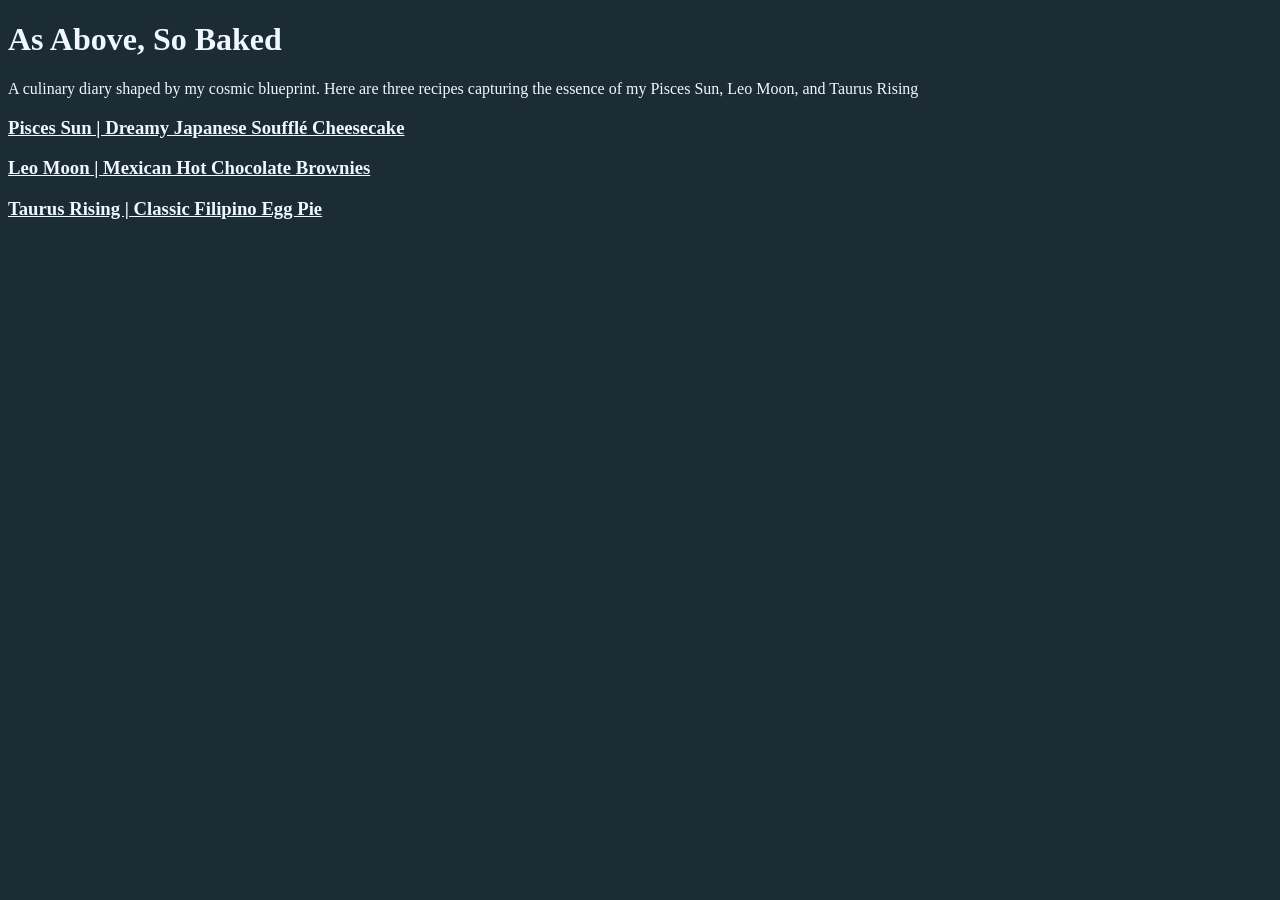
<file: index.html>
<!DOCTYPE html>
<html lang="en">
<head>
  <meta charset="UTF-8">
  <meta name="viewport" content="width=device-width, initial-scale=1.0">
  <title>As Above, So Baked</title>
  <link rel="stylesheet" href="style.css">
</head>
<body>
  <!-- <div class="navigation-bar">
       <nav class="mainNav">
    <ul>
      <li><a href="index.html">Home</a></li>
        <li><a href="aboutUs.html">About Us</a></li>
      <li><a href="#Recipes">Recipes</a></li>
    </ul>
    </nav>  
  </div> -->
 

  <h1 class="title">As Above, So Baked</h1>
  <p class="titleDescription"> 
    A culinary diary shaped by my cosmic blueprint. 
    Here are three recipes capturing the essence of my Pisces Sun, Leo Moon, and Taurus Rising</p>

    <div id="Recipes">
  
      <div class="recipe-card">
        <h3><a href="recipes/japaneseCheesecake.html">Pisces Sun | Dreamy Japanese Soufflé Cheesecake </a></h3>
      </div>

      <div class="recipe-card">
        <h3><a href="recipes/chocolateBrownies.html">Leo Moon | Mexican Hot Chocolate Brownies</a></h3>
      </div>

      <div class="recipe-card">
        <h3><a href="recipes/classicEggpie.html">Taurus Rising | Classic Filipino Egg Pie</a></h3>
      </div>

    </div>


</body>
</html>
</file>
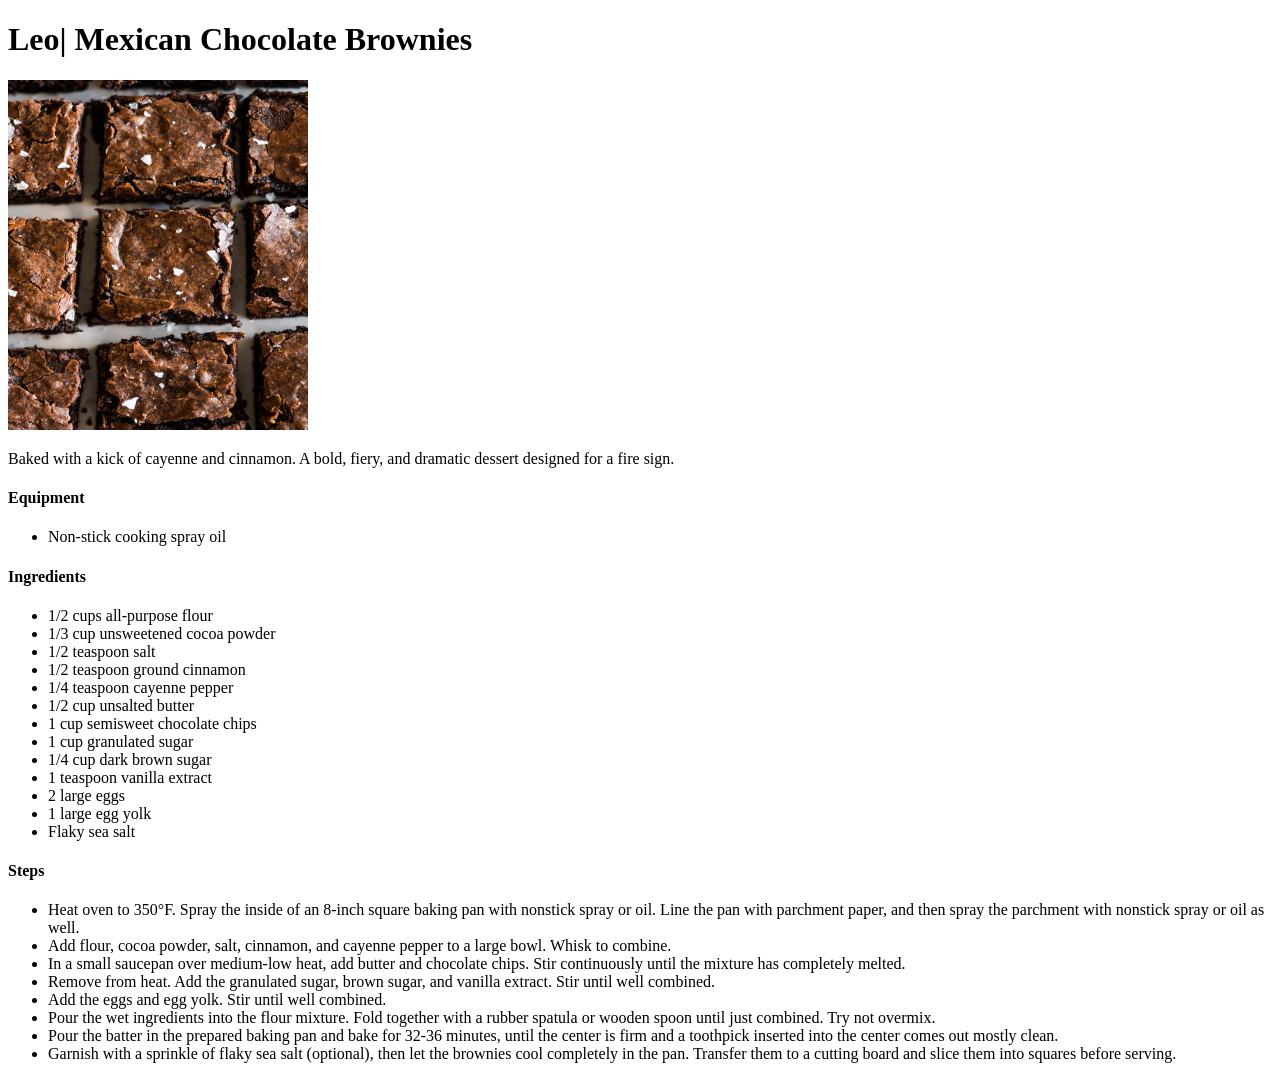
<file: recipes/chocolateBrownies.html>
<!DOCTYPE html>
<html lang="en">
<head>
  <meta charset="UTF-8">
  <meta name="viewport" content="width=device-width, initial-scale=1.0">
  <title>Leo | Mexican Chocolate Brownies</title>
</head>
<body>
   <h1>Leo| Mexican Chocolate Brownies</h1>
  <img src="../images/mexican-brownies-small-2.jpg" alt="Mexican Chocolate Brownies" width="300" height="350">
  <p>Baked with a kick of cayenne and cinnamon. A bold, fiery, and dramatic dessert designed for a fire sign.</p>

  <h4> Equipment</h4>
    <ul><li>Non-stick cooking spray oil</li></ul>

  <h4>Ingredients</h4>
    <ul>
      <li>1/2 cups all-purpose flour</li>
      <li>1/3 cup unsweetened cocoa powder</li>
      <li>1/2 teaspoon salt</li>
      <li>1/2 teaspoon ground cinnamon</li>
      <li>1/4 teaspoon cayenne pepper</li>
      <li>1/2 cup unsalted butter</li>
      <li>1 cup semisweet chocolate chips</li>
      <li>1 cup granulated sugar</li>
      <li>1/4 cup dark brown sugar</li>
      <li>1 teaspoon vanilla extract</li>
      <li>2 large eggs</li>
      <li>1 large egg yolk</li>
      <li>Flaky sea salt</li>
    </ul>

   <h4>Steps</h4>
    <ul>
      <li>Heat oven to 350°F. Spray the inside of an 8-inch square baking pan with nonstick spray or oil. Line the pan with parchment paper, and then spray the parchment with nonstick spray or oil as well.</li>
      <li>Add flour, cocoa powder, salt, cinnamon, and cayenne pepper to a large bowl. Whisk to combine.</li>
      <li>In a small saucepan over medium-low heat, add butter and chocolate chips. Stir continuously until the mixture has completely melted.</li>
      <li>Remove from heat. Add the granulated sugar, brown sugar, and vanilla extract. Stir until well combined.</li>
      <li>Add the eggs and egg yolk. Stir until well combined.</li>
      <li>Pour the wet ingredients into the flour mixture. Fold together with a rubber spatula or wooden spoon until just combined. Try not overmix.</li>
      <li>Pour the batter in the prepared baking pan and bake for 32-36 minutes, until the center is firm and a toothpick inserted into the center comes out mostly clean.</li>
      <li>Garnish with a sprinkle of flaky sea salt (optional), then let the brownies cool completely in the pan. Transfer them to a cutting board and slice them into squares before serving.</li>
    </ul>

</body>
</html>
</file>
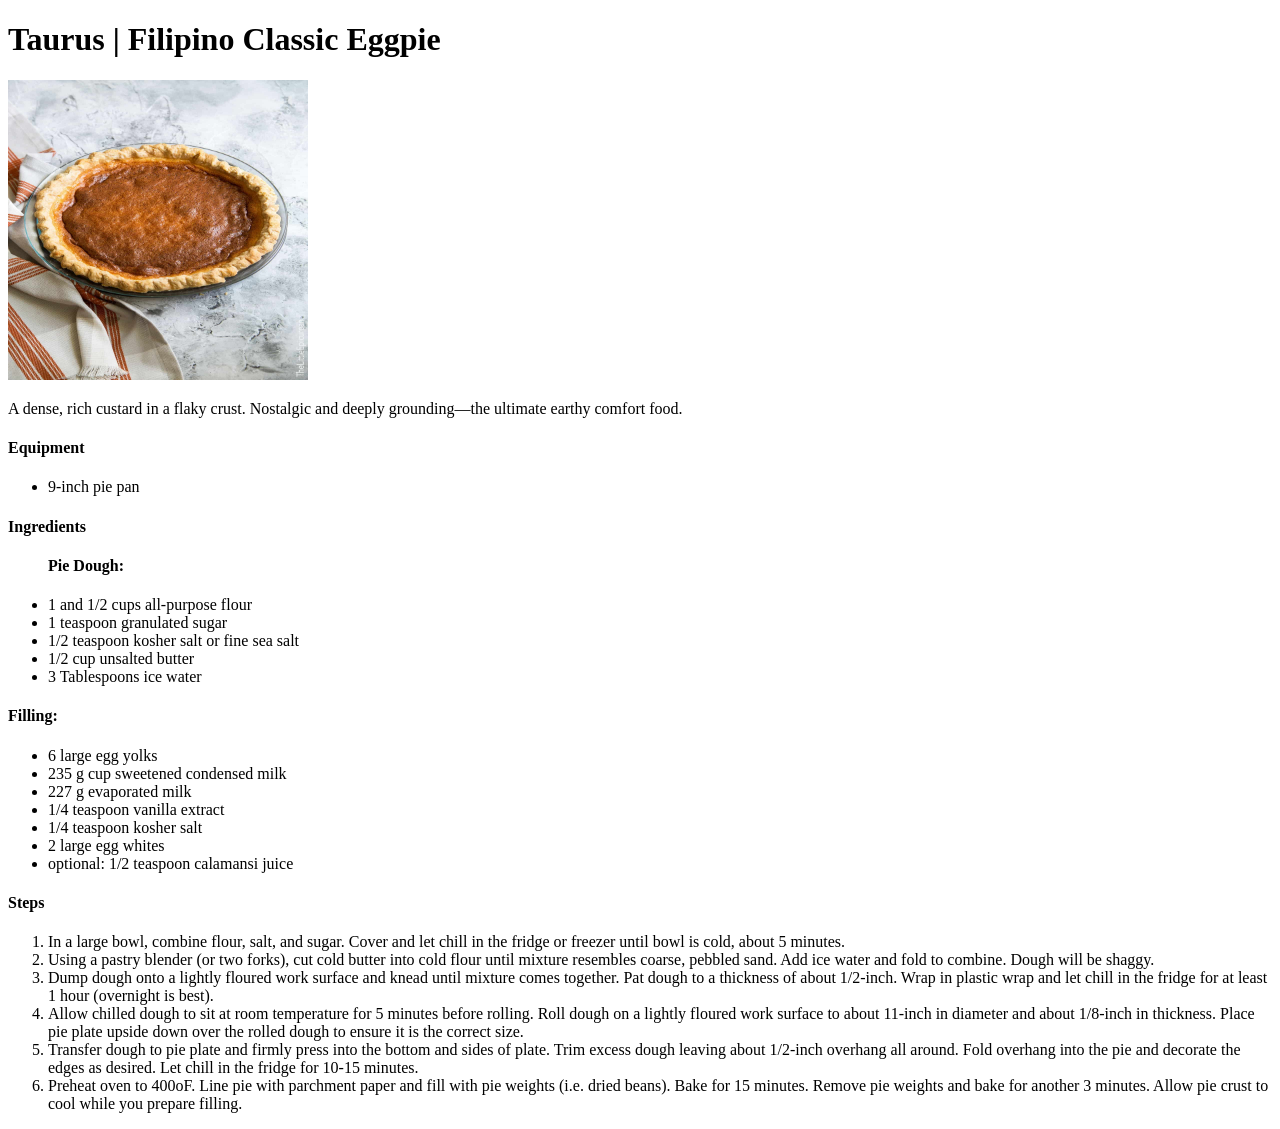
<file: recipes/classicEggpie.html>
<!DOCTYPE html>
<html lang="en">
<head>
  <meta charset="UTF-8">
  <meta name="viewport" content="width=device-width, initial-scale=1.0">
  <title>Taurus| Filipino Classic Egg pie</title>
</head>
<body>
  <h1> Taurus | Filipino Classic Eggpie</h1>
  <img src="../images/filipino-egg-pie.jpg" alt="Classic Eggpie" width="300" height="300">
  <p>A dense, rich custard in a flaky crust. Nostalgic and deeply grounding—the ultimate earthy comfort food.</p>

   <h4> Equipment</h4>
  <ul><li>9-inch pie pan</li></ul>

  <h4>Ingredients</h4>
  <ul>
    <h4>Pie Dough:</h4>
    <li>1 and 1/2 cups all-purpose flour</li>
    <li>1 teaspoon granulated sugar</li>
    <li>1/2 teaspoon kosher salt or fine sea salt</li>
    <li>1/2 cup unsalted butter</li>
    <li>3 Tablespoons ice water</li>
  </ul>

    <h4>Filling:</h4>
    <ul>
      <li>6 large egg yolks</li>
      <li>235 g cup sweetened condensed milk</li>
      <li>227 g evaporated milk</li>
      <li>1/4 teaspoon vanilla extract</li>
      <li>1/4 teaspoon kosher salt</li>
      <li>2 large egg whites</li>
      <li>optional: 1/2 teaspoon calamansi juice</li>
    </ul>

  
  <h4>Steps</h4>
  <ol>
    <li>In a large bowl, combine flour, salt, and sugar. Cover and let chill in the fridge or freezer until bowl is cold, about 5 minutes.</li>
    <li>Using a pastry blender (or two forks), cut cold butter into cold flour until mixture resembles coarse, pebbled sand. Add ice water and fold to combine. Dough will be shaggy.</li>
    <li>Dump dough onto a lightly floured work surface and knead until mixture comes together. Pat dough to a thickness of about 1/2-inch. Wrap in plastic wrap and let chill in the fridge for at least 1 hour (overnight is best).</li>
    <li>Allow chilled dough to sit at room temperature for 5 minutes before rolling. Roll dough on a lightly floured work surface to about 11-inch in diameter and about 1/8-inch in thickness. Place pie plate upside down over the rolled dough to ensure it is the correct size.</li>
    <li>Transfer dough to pie plate and firmly press into the bottom and sides of plate. Trim excess dough leaving about 1/2-inch overhang all around. Fold overhang into the pie and decorate the edges as desired. Let chill in the fridge for 10-15 minutes.</li>
    <li>Preheat oven to 400oF. Line pie with parchment paper and fill with pie weights (i.e. dried beans). Bake for 15 minutes. Remove pie weights and bake for another 3 minutes. Allow pie crust to cool while you prepare filling.</li>
  </ol>

</body>
</html>
</file>
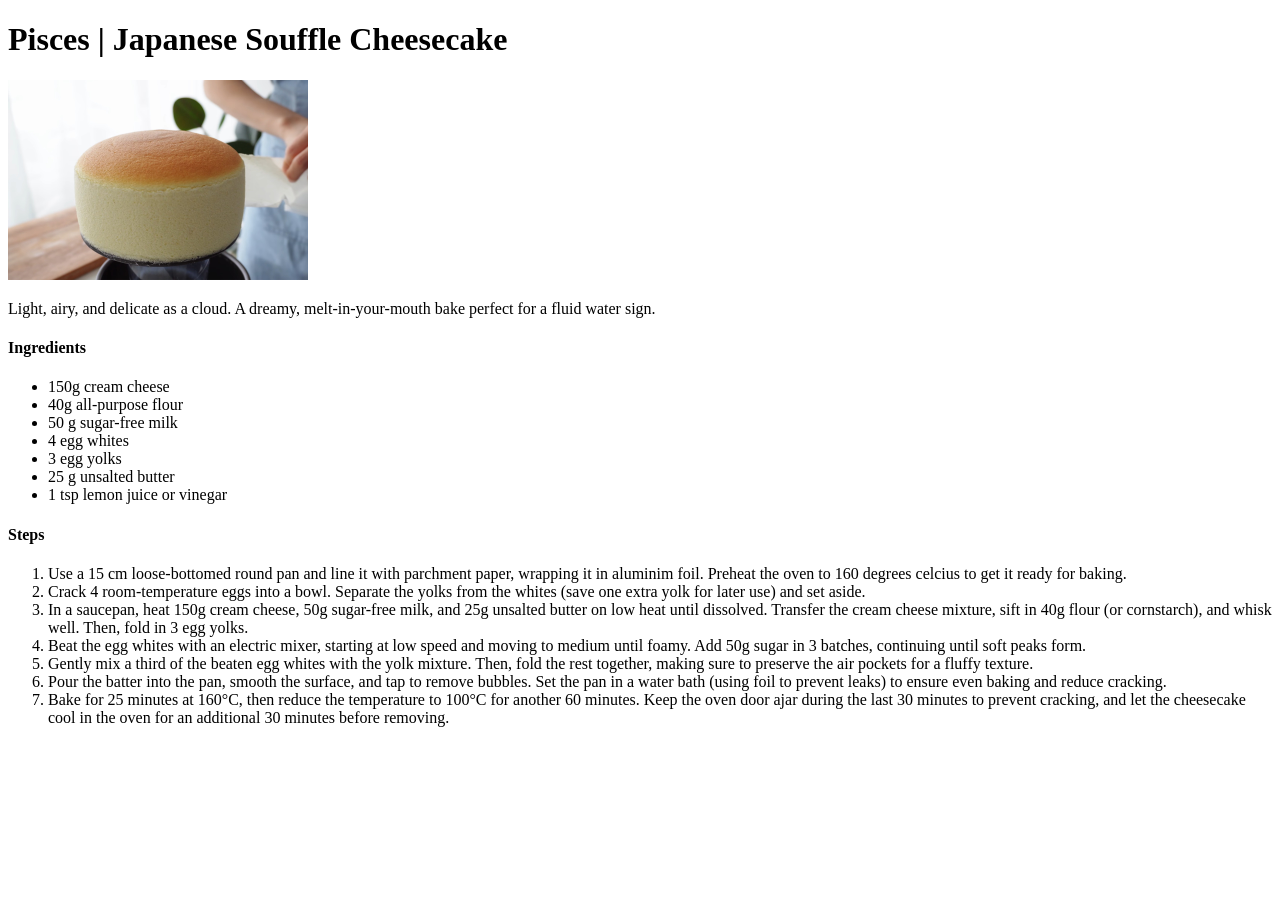
<file: recipes/japaneseCheesecake.html>
<!DOCTYPE html>
<html lang="en">
<head>
  <meta charset="UTF-8">
  <meta name="viewport" content="width=device-width, initial-scale=1.0">
  <title>Pisces | Japanese Souffle Cheesecake</title>
</head>
<body>

  <h1>Pisces | Japanese Souffle Cheesecake</h1>
  <img src="../images/japanese-souffle-cheesecake.jpg" alt="Japanese souffle cheesecake" width="300" height="200">
  <p>Light, airy, and delicate as a cloud. A dreamy, melt-in-your-mouth bake perfect for a fluid water sign.</p>


  <h4>Ingredients</h4>
  <ul>
    <li>150g cream cheese</li>
    <li>40g all-purpose flour</li>
    <li>50 g sugar-free milk</li>
    <li>4 egg whites</li>
    <li>3 egg yolks</li>
    <li>25 g unsalted butter</li>
    <li>1 tsp lemon juice or vinegar </li>
  </ul>

  <h4>Steps</h4>
  <ol>
    <li>Use a 15 cm loose-bottomed round pan and line it with parchment paper, wrapping it in aluminim foil. Preheat the oven to 160 degrees celcius to get it ready for baking.</li>
    <li>Crack 4 room-temperature eggs into a bowl. Separate the yolks from the whites (save one extra yolk for later use) and set aside.</li>
    <li>In a saucepan, heat 150g cream cheese, 50g sugar-free milk, and 25g unsalted butter on low heat until dissolved. Transfer the cream cheese mixture, sift in 40g flour (or cornstarch), and whisk well. Then, fold in 3 egg yolks.</li>
    <li>Beat the egg whites with an electric mixer, starting at low speed and moving to medium until foamy. Add 50g sugar in 3 batches, continuing until soft peaks form.</li>
    <li>Gently mix a third of the beaten egg whites with the yolk mixture. Then, fold the rest together, making sure to preserve the air pockets for a fluffy texture.</li>
    <li>Pour the batter into the pan, smooth the surface, and tap to remove bubbles. Set the pan in a water bath (using foil to prevent leaks) to ensure even baking and reduce cracking.</li>
    <li>Bake for 25 minutes at 160°C, then reduce the temperature to 100°C for another 60 minutes. Keep the oven door ajar during the last 30 minutes to prevent cracking, and let the cheesecake cool in the oven for an additional 30 minutes before removing.</li>
  </ol>

</body> 
</html>
</file>
<file: style.css>
ul{
  list-style-type: none;
  display: inline;;
}


body{
  background-color:#1B2C34;
  color:aliceblue;
}

a{
  color:aliceblue;
}
</file>
